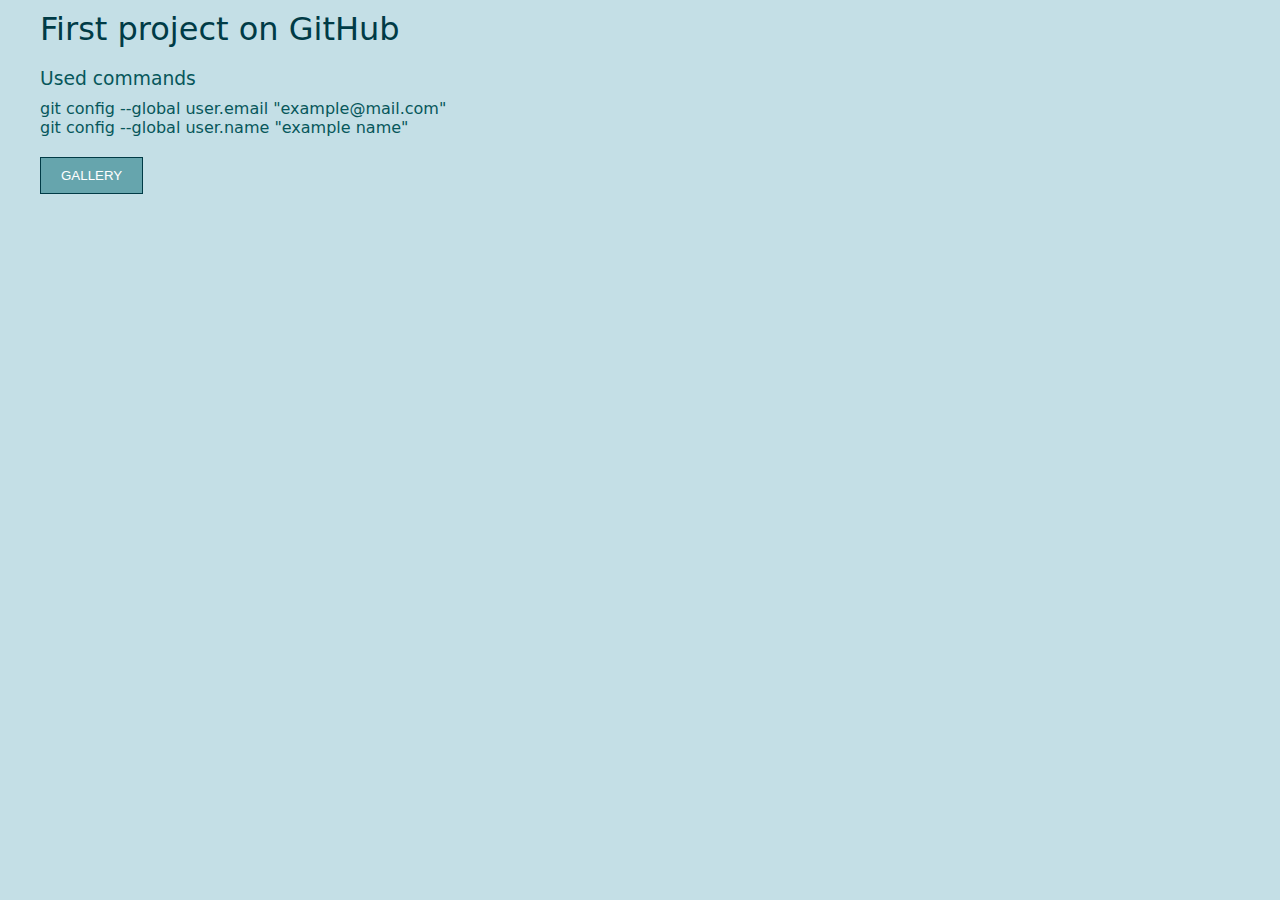
<file: index.html>
<!DOCTYPE html>
<html lang="en">
<head>
    <meta charset="UTF-8">
    <meta name="viewport" content="width=device-width, initial-scale=1.0">
    <link rel="stylesheet" href="styles/style.css">
    <title>Main page</title>
</head>
<body>
    <div class="content">
        <div class="content-wrapper">
            <h1>
                First project on GitHub
            </h1>

            <h3>Used commands</h3>
            <ul>
                <li>git config --global user.email "example@mail.com"</li>
                <li>git config --global user.name "example name"</li>
            </ul>
            <button>
                <a href="./pages/gallery.html">gallery</a>
            </button>
        </div>
    </div>
</body>
</html>
</file>
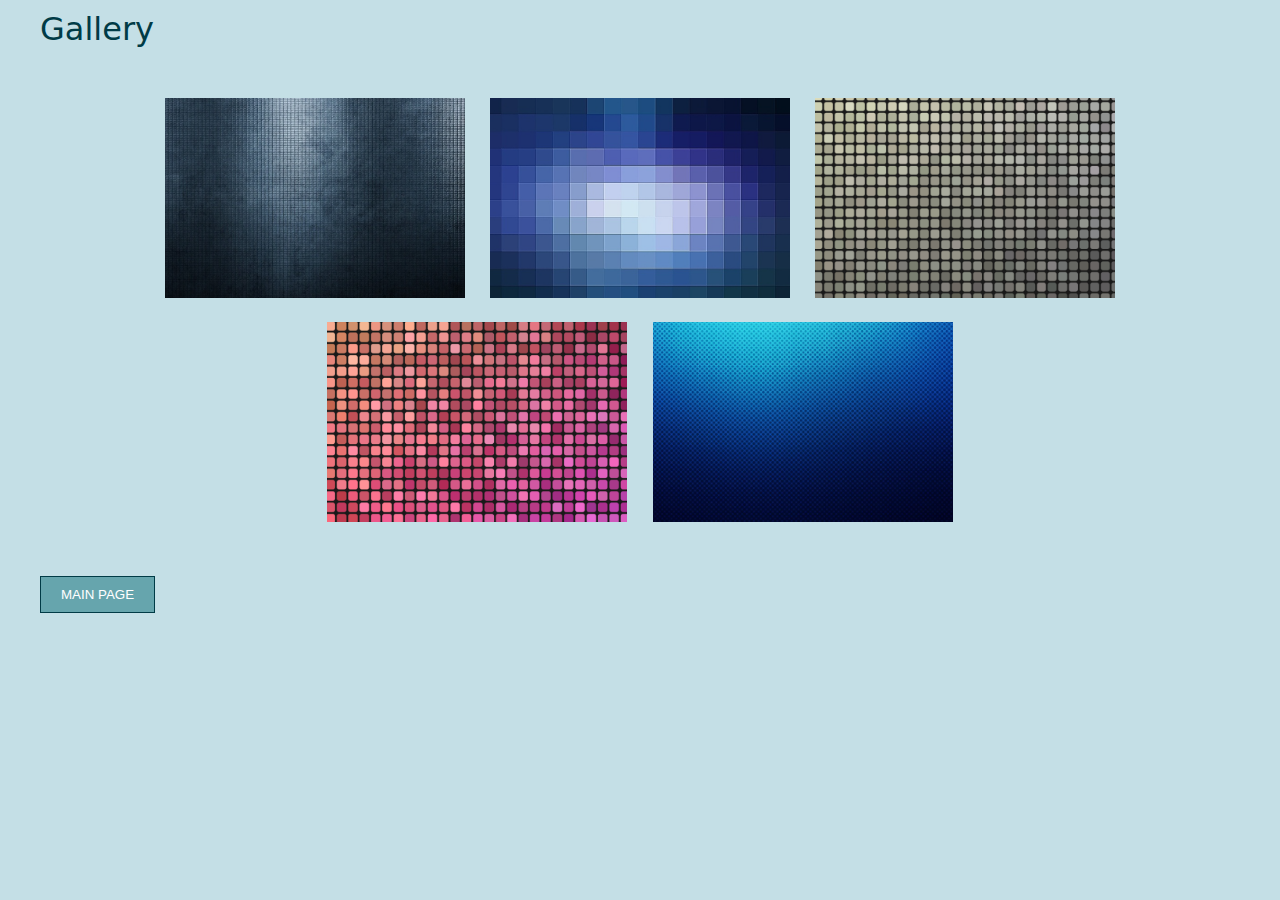
<file: pages/gallery.html>
<!DOCTYPE html>
<html lang="en">
<head>
    <meta charset="UTF-8">
    <meta name="viewport" content="width=device-width, initial-scale=1.0">
    <title>Gallery</title>
    <link rel="stylesheet" href="../styles/style.css">
</head>
<body>
    <div class="content">
        <div class="content-wrapper">
            <h1>Gallery</h1>
        </div>
        <div class="gallery-wrapper">
            <img src="../assets/img/Screenshot_1.png" alt="">
            <img src="../assets/img/Screenshot_2.png" alt="">
            <img src="../assets/img/Screenshot_3.png" alt="">
            <img src="../assets/img/Screenshot_4.png" alt="">
            <img src="../assets/img/Screenshot_5.png" alt="">
        </div>
        <div class="content-wrapper">
            <button>
                <a href="../index.html">main page</a>
            </button>
        </div>
    </div>
</body>
</html>
</file>
<file: styles/style.css>
* {
    margin: 0;
    padding: 0;
}

html, body {
    font-family: system-ui, "Roboto", sans-serif;
}
.content {
    background-color: #C4DFE6;
    max-width: 100vw;
    min-height: 100vh;
}

.content-wrapper {
    max-width: 1200px;
    margin: 0 auto;
    padding: 10px 30px;
}

.gallery-wrapper {
    text-align: center;
    max-width: 1200px;
    margin: 0 auto;
    padding: 30px 0px;
}

h1 {
    color: #003B46;
    font-weight: 400;
}

h3 {
    margin-top: 20px;
    font-weight: 400;
    color: #07575B;
}

ul {
    margin: 10px 0px 20px 0px;
    list-style: none;
    color: #07575B;
}

img {
    object-fit:cover;
    width: 300px;
    height: 200px;
    margin: 10px 10px;
}

button {
    box-sizing: border-box;
    cursor: pointer;
    border: 1px solid #003B46;
    background-color: #66A5AD;
    padding: 10px 20px;
}

a {
    font-weight: 500;
    text-transform: uppercase;
    color: #ffffff;
    text-decoration: none;
}
</file>
